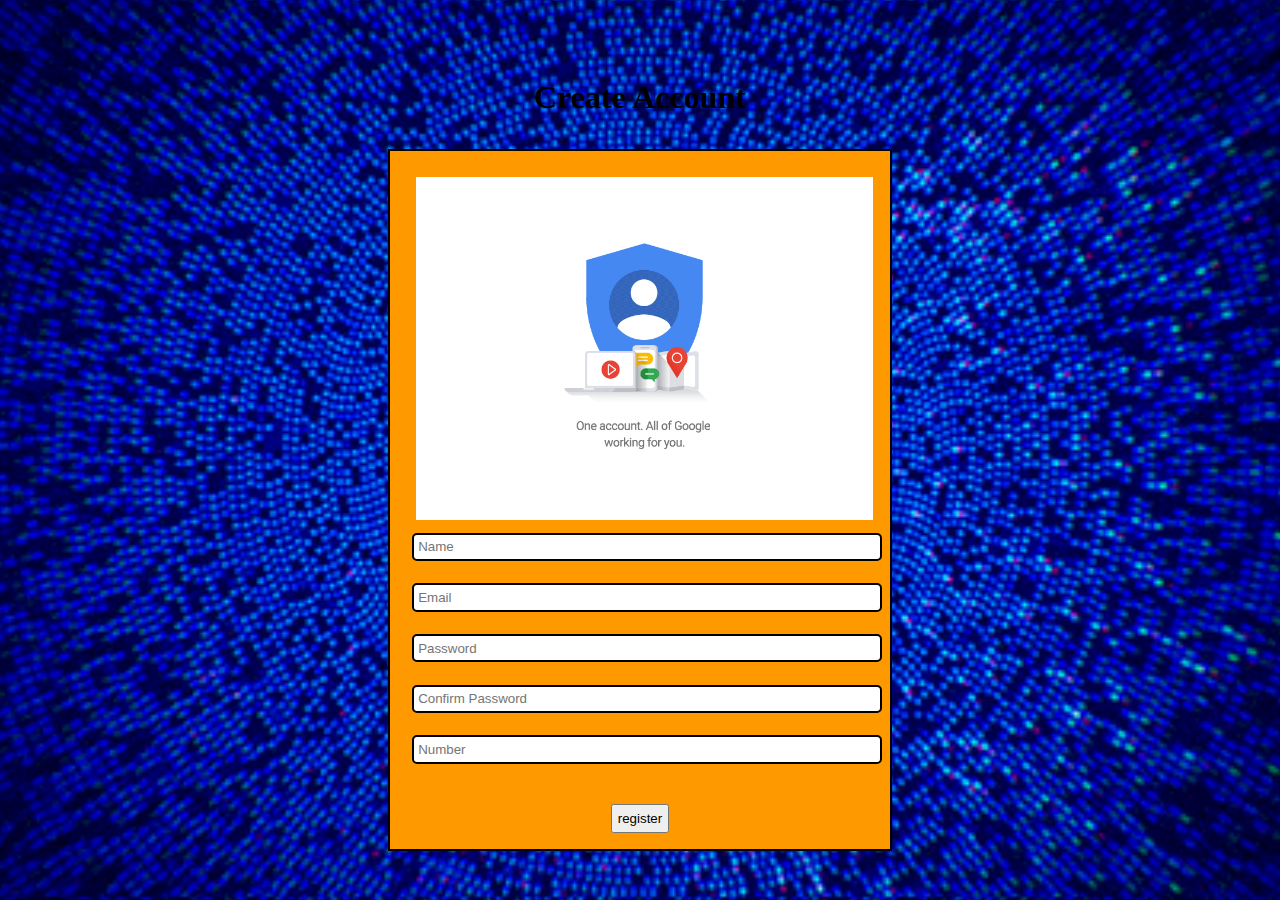
<file: index.html>
<!DOCTYPE html>
<html lang="en">
<head>
  <meta charset="UTF-8">
  <meta http-equiv="X-UA-Compatible" content="IE=edge">
  <meta name="viewport" content="width=device-width, initial-scale=1.0">
  <link rel="stylesheet" href="index.css">
  <title>Document</title>
  <link href="https://cdn.jsdelivr.net/npm/bootstrap@5.2.0/dist/css/bootstrap.min.css" rel="stylesheet" integrity="sha384-gH2yIJqKdNHPEq0n4Mqa/HGKIhSkIHeL5AyhkYV8i59U5AR6csBvApHHNl/vI1Bx" crossorigin="anonymous">
  <script src="https://cdn.jsdelivr.net/npm/bootstrap@5.2.0/dist/js/bootstrap.bundle.min.js" integrity="sha384-A3rJD856KowSb7dwlZdYEkO39Gagi7vIsF0jrRAoQmDKKtQBHUuLZ9AsSv4jD4Xa" crossorigin="anonymous"></script>
</head>
<body>

  <script>  
    function validateform(){  
    var name=document.myform.name.value;  
    var password1=document.myform.password.value;
    var confirmpassword1=document.myform.confirmpassword.value;  
      
    if (name==null || name==""){  
      document.getElementById("nameerror").innerHTML = "name cant be empty";
      return false;  
    }else if(password.length<6){  
      document.getElementById("passworderror").innerHTML ="Password must be at least 6 characters long.";  
      return false;  
      }else if(password.length>15){  
      document.getElementById("passworderror").innerHTML ="Password length cannot exceed 15 characters.";  
      return false;  
      }else if(password1 != confirmpassword1){
        document.getElementById("confirmpassworderror").innerHTML ="Passwords donot match";
        return false;
      }

    }  
    </script>  
    <body>  
      <center>
      <h1 class="text-light">Create Account</h1>
      <div class="a1">
     <form class="form" name="myform" method="post" action="http://www.javatpoint.com/javascriptpages/valid.jsp" onsubmit="return validateform()" >  
     <div class="form-control">
     
      <img class="img" src="/img/R (1).gif" >
     <!-- <label>NAME :</label>  -->
     <input type="text" id="name" name="name" required placeholder="Name" > 
     <span id="nameerror"></span><br>
    
     
     <!-- <label>Email :</label> -->
     <input type="email" id="email" name="email" required placeholder="Email"> 
     <span id="emailerror"></span> <br>
  
     
     <!-- <label>Password :</label> -->
     <input type="password" id="password" name="password" required placeholder="Password"> 
     <span id="passworderror"></span><br>
    
     
     <!-- <label>Confirm password :</label> -->
     <input type="password" id="confirmpassword" name="confirmpassword" placeholder="Confirm Password" >
     <span id="confirmpassworderror"></span> <br>

     <!-- <label>Phone number :</label>  -->
     <input type="tel" name="phonenumber" minlength="11" maxlength="11" pattern="[0]{1}[3]{1}[0-4]{1}[0-9]{8}" id="phonenumber" required  placeholder="Number">
     <span id="phonenumbererror"></span> <br>
    </div>
    <br>
    <input class="button" type="submit" value="register"> 
     <br>
    </form>  
  </div>
</center>
</body>
</html>
</file>
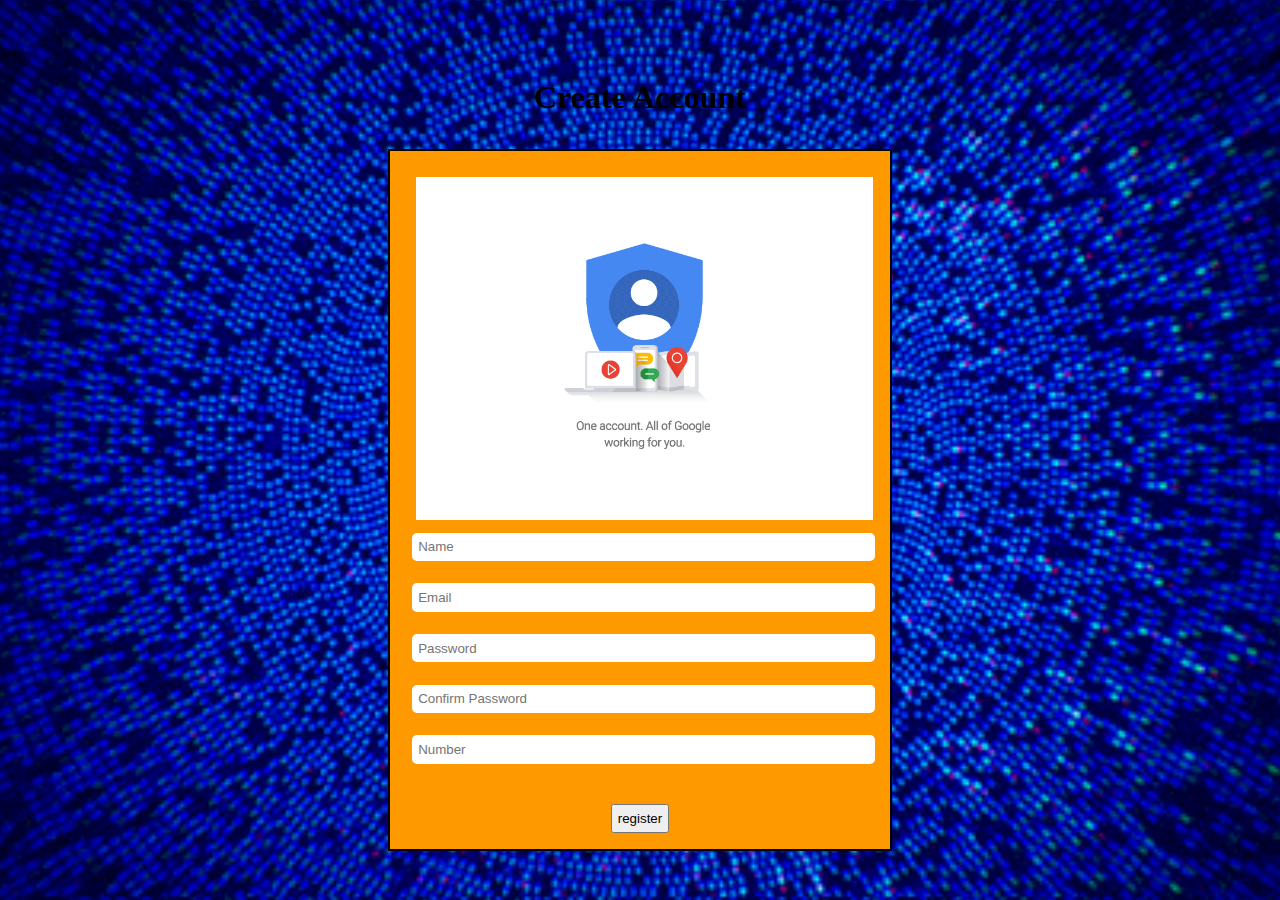
<file: Areeb Form/index.html>
<!DOCTYPE html>
<html lang="en">
<head>
  <meta charset="UTF-8">
  <meta http-equiv="X-UA-Compatible" content="IE=edge">
  <meta name="viewport" content="width=device-width, initial-scale=1.0">
  <link rel="stylesheet" href="index.css">
  <title>Document</title>
  <link href="https://cdn.jsdelivr.net/npm/bootstrap@5.2.0/dist/css/bootstrap.min.css" rel="stylesheet" integrity="sha384-gH2yIJqKdNHPEq0n4Mqa/HGKIhSkIHeL5AyhkYV8i59U5AR6csBvApHHNl/vI1Bx" crossorigin="anonymous">
  <script src="https://cdn.jsdelivr.net/npm/bootstrap@5.2.0/dist/js/bootstrap.bundle.min.js" integrity="sha384-A3rJD856KowSb7dwlZdYEkO39Gagi7vIsF0jrRAoQmDKKtQBHUuLZ9AsSv4jD4Xa" crossorigin="anonymous"></script>
</head>
<body>

  <script>  
    function validateform(){  
    var name=document.myform.name.value;  
    var password1=document.myform.password.value;
    var confirmpassword1=document.myform.confirmpassword.value;  
      
    if (name==null || name==""){  
      document.getElementById("nameerror").innerHTML = "name cant be empty";
      return false;  
    }else if(password.length<6){  
      document.getElementById("passworderror").innerHTML ="Password must be at least 6 characters long.";  
      return false;  
      }else if(password.length>15){  
      document.getElementById("passworderror").innerHTML ="Password length cannot exceed 15 characters.";  
      return false;  
      }else if(password1 != confirmpassword1){
        document.getElementById("confirmpassworderror").innerHTML ="Passwords donot match";
        return false;
      }

    }  
    </script>  
    <body>  
      <center>
      <h1 class="text-light">Create Account</h1>
      <div class="a1">
     <form class="form" name="myform" method="post" action="http://www.javatpoint.com/javascriptpages/valid.jsp" onsubmit="return validateform()" >  
     <div class="form-control">
     
      <img class="img" src="/img/R (1).gif" >
    
     <input type="text" id="name" name="name" required placeholder="Name" minlength="4" maxlength="10"  > 
     <span id="nameerror"></span><br>
    
     
     
     <input type="email" id="email" name="email" required placeholder="Email"> 
     <span id="emailerror"></span> <br>
  
     
     
     <input type="password" id="password" name="password" required placeholder="Password"> 
     <span id="passworderror"></span><br>
    
     
     
     <input type="password" id="confirmpassword" name="confirmpassword" placeholder="Confirm Password" >
     <span id="confirmpassworderror"></span> <br>

     
     <input type="tel" name="phonenumber" minlength="11" maxlength="11" pattern="[0]{1}[3]{1}[0-4]{1}[0-9]{8}" id="phonenumber" required  placeholder="Number">
     <span id="phonenumbererror"></span> <br>
    </div>
    <br>
    <input class="button" type="submit" value="register"> 
     <br>
    </form>  
  </div>
</center>
</body>
</html>
</file>
<file: index.css>
*{
    padding: 1%; 
    
  
}

.form-control {
  /* margin-bottom: 1%; */
  background-color:rgb(255, 153, 0) !important ;
 }
 .form-control input{
    display: block;
    width: 100%;
    background-color: rgb(255, 255, 255);
    border: 2px solid black;
    border-radius: 5px;
    margin-top: 1%;
 } 
.a1{
 border: 2px solid black;
 width: 40% !important;
 height: 30% !important;
background-color: rgb(255, 153, 0);
;
 }
 body{
   background-color: rgb(0, 0, 0) !;
   background-image: url(./img/R.gif) !important;
   background-position: center;
   background-size: cover;
 }
 .img{
   width: 100%;
 }
</file>
<file: Areeb Form/index.css>
*{
    padding: 1%; 
    
  
}

.form-control {
  /* margin-bottom: 1%; */
  background-color:rgb(255, 153, 0) !important ;
 
 }
 .form-control input{
    display: block;
    width: 98.5%;
    background-color: rgb(255, 255, 255);
    border: 2px solid white;
    border-radius: 5px;
    margin-top: 1%;
 } 
.a1{
 border: 2px solid black;
 width: 40% !important;
 height: 30% !important;
background-color: rgb(255, 153, 0);
;
 }
 body{
   background-color: rgb(0, 0, 0) !;
   background-image: url(./img/R.gif) !important;
   background-position: center;
   background-size: cover;
   
 }
 .img{
   width: 100%;
  
 }
</file>
